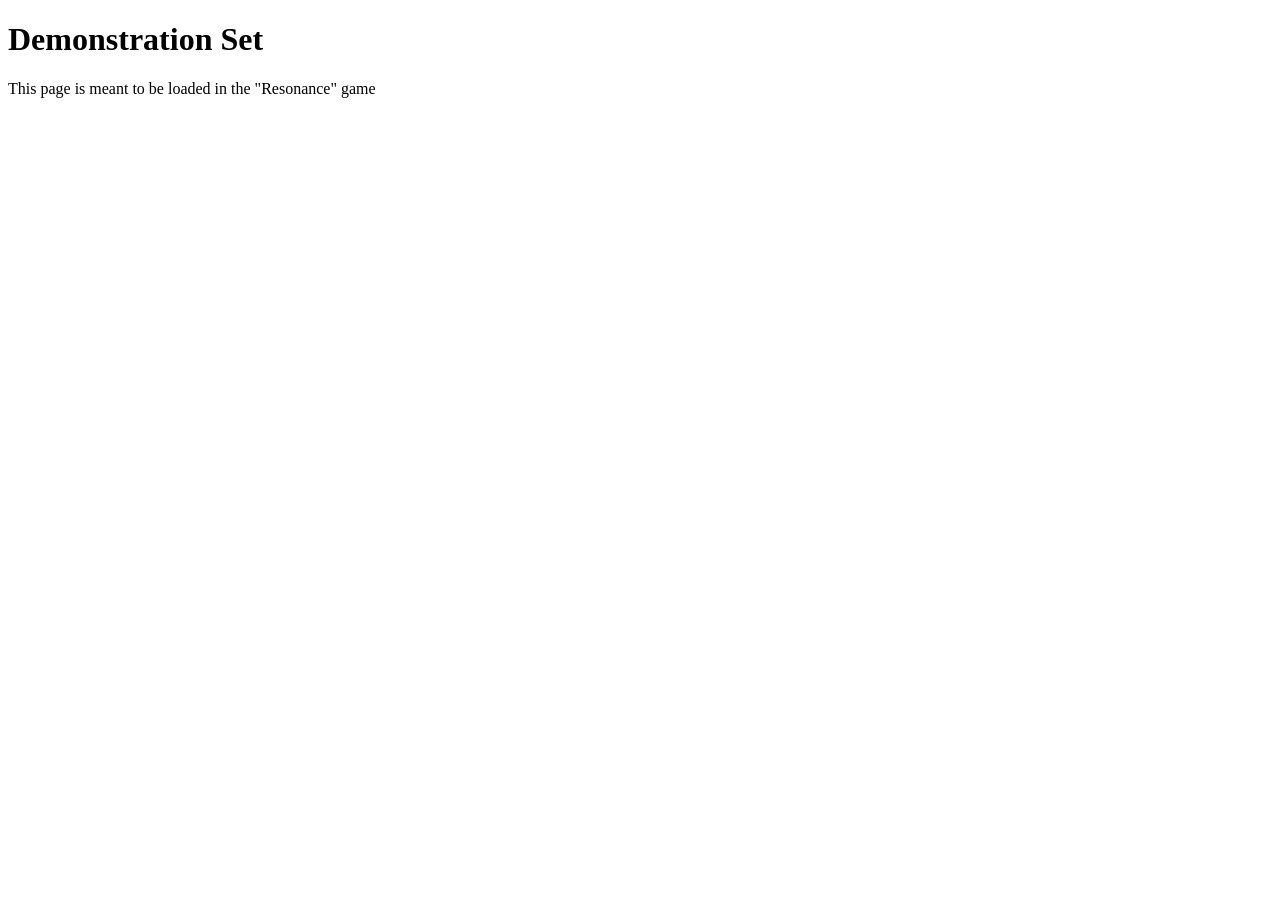
<file: index.html>
<!DOCTYPE html>
<html lang="en">

<head>
    <meta charset="UTF-8">
    <meta name="viewport" content="width=device-width, initial-scale=1.0">
    <title>Set 1</title>
    <script>
        /*
        
        You can have up to 30 animals in a set

        For every animal,
        - pick a dobble card (a line in the output below)
        - fill the dom array with the dominance pattern you want for this animal (1 if it dominates the other animal on the card, -1 if it's dominated)
        - species, sex F/M, diet herb/carn, r=rhythm (2..15) and ph=phase (0..0.99) are up to you
        - you may also define an image property with the URL of the animal's image to overwrite te default spx_sex.png

        You can create your own species, but make sure to update the "species" object below with the species name
        
        Dobble cards:
        0 [0,1,2,3,4,5]
        1 [0,6,11,16,21,26]
        2 [0,7,12,17,22,27]
        3 [0,8,13,18,23,28]
        4 [0,9,14,19,24,29]
        5 [0,10,15,20,25,30]
        6 [1,6,12,18,24,30]
        7 [1,7,13,19,25,26]
        8 [1,8,14,20,21,27]
        9 [1,9,15,16,22,28]
        10 [1,10,11,17,23,29]
        11 [2,6,13,20,22,29]
        12 [2,7,14,16,23,30]
        13 [2,8,15,17,24,26]
        14 [2,9,11,18,25,27]
        15 [2,10,12,19,21,28]
        16 [3,6,14,17,25,28]
        17 [3,7,15,18,21,29]
        18 [3,8,11,19,22,30]
        19 [3,9,12,20,23,26]
        20 [3,10,13,16,24,27]
        21 [4,6,15,19,23,27]
        22 [4,7,11,20,24,28]
        23 [4,8,12,16,25,29]
        24 [4,9,13,17,21,30]
        25 [4,10,14,18,22,26]
        26 [5,6,7,8,9,10]
        27 [5,11,12,13,14,15]
        28 [5,16,17,18,19,20]
        29 [5,21,22,23,24,25]

        */
        const animals = [
            { name: 'Ceridwen', emoji: '🦌', sex: 'F', sp: 'herb', spx: 'deer', r: 9, ph: 0.15, dob: [0, 6, 11, 16, 21, 26], dom: [-1, 1, -1, 1, -1, 1], cost: 0 },
            { name: 'Goupil', emoji: '🦊', sex: 'M', sp: 'carn', spx: 'fox', r: 4, ph: 0.30, dob: [3, 9, 12, 20, 23, 26], dom: [1, 1, -1, -1, 1, -1], cost: 0 },
            { name: 'Sköll', emoji: '🐺', sex: 'M', sp: 'carn', spx: 'wolf', r: 6, ph: 0.00, dob: [0, 1, 2, 3, 4, 5], dom: [1, -1, 1, -1, 1, -1], cost: 1 },
            { name: 'Ondine', emoji: '🦦', sex: 'F', sp: 'carn', spx: 'otter', r: 8, ph: 0.85, dob: [3, 7, 15, 18, 21, 29], dom: [1, -1, 1, -1, 1, -1], cost: 5 },
            { name: 'Aries', emoji: '🐏', sex: 'M', sp: 'herb', spx: 'sheep', r: 12, ph: 0.08, dob: [2, 6, 13, 20, 22, 29], dom: [1, -1, 1, -1, 1, -1], cost: 80 },
            { name: 'Sylvia', emoji: '🐈', sex: 'F', sp: 'carn', spx: 'lynx', r: 15, ph: 0.50, dob: [2, 10, 12, 19, 21, 28], dom: [1, -1, 1, -1, 1, -1], cost: 90 },
            { name: 'Kasha', emoji: '🐱', sex: 'M', sp: 'carn', spx: 'lynx', r: 10, ph: 0.20, dob: [2, 9, 11, 18, 25, 27], dom: [1, 1, -1, 1, -1, 1], cost: 120 },
            { name: 'Clover', emoji: '🐇', sex: 'F', sp: 'herb', spx: 'rabbit', r: 12, ph: 0.45, dob: [1, 6, 12, 18, 24, 30], dom: [-1, 1, -1, 1, -1, 1], cost: 160 },
            { name: 'Cernunos', emoji: '🦌', sex: 'M', sp: 'herb', spx: 'deer', r: 9, ph: 0.70, dob: [0, 9, 14, 19, 24, 29], dom: [1, -1, -1, 1, 1, -1], cost: 180 },
            { name: 'Ginger', emoji: '🦊', sex: 'F', sp: 'carn', spx: 'fox', r: 6, ph: 0.18, dob: [0, 10, 15, 20, 25, 30], dom: [-1, 1, 1, -1, -1, 1], cost: 400 },
            { name: 'Taurus', emoji: '🐂', sex: 'M', sp: 'herb', spx: 'cattle', r: 6, ph: 0.33, dob: [2, 7, 14, 16, 23, 30], dom: [-1, 1, -1, 1, -1, 1], cost: 500 },
            { name: 'Hathor', emoji: '🐄', sex: 'F', sp: 'herb', spx: 'cattle', r: 8, ph: 0.66, dob: [2, 8, 15, 17, 24, 26], dom: [1, -1, 1, -1, 1, -1], cost: 800 },
            { name: 'Bjorn', emoji: '🐻', sex: 'M', sp: 'carn', spx: 'bear', r: 2, ph: 0.10, dob: [1, 9, 15, 16, 22, 28], dom: [1, -1, 1, -1, 1, -1], cost: 1300 },
            { name: 'Diana', emoji: '🐻', sex: 'F', sp: 'carn', spx: 'bear', r: 3, ph: 0.60, dob: [1, 8, 14, 20, 21, 27], dom: [-1, 1, -1, 1, -1, 1], cost: 1400 },
            { name: 'Luna', emoji: '🐺', sex: 'F', sp: 'carn', spx: 'wolf', r: 6, ph: 0.42, dob: [0, 8, 13, 18, 23, 28], dom: [-1, -1, 1, 1, -1, 1], cost: 1500 },
            { name: 'Neptune', emoji: '🦦', sex: 'M', sp: 'carn', spx: 'otter', r: 7, ph: 0.05, dob: [3, 6, 14, 17, 25, 28], dom: [-1, 1, -1, 1, -1, 1], cost: 1600 },
            { name: 'Cotton', emoji: '🐰', sex: 'M', sp: 'herb', spx: 'rabbit', r: 7, ph: 0.55, dob: [1, 7, 13, 19, 25, 26], dom: [-1, -1, 1, -1, 1, -1], cost: 2000 },
            { name: 'Briseïs', emoji: '🐑', sex: 'F', sp: 'herb', spx: 'sheep', r: 8, ph: 0.72, dob: [1, 10, 11, 17, 23, 29], dom: [-1, 1, -1, 1, -1, 1], cost: 2200 },
            { name: 'Zephir', emoji: '🐴', sex: 'M', sp: 'herb', spx: 'horse', r: 2, ph: 0.00, dob: [3, 8, 11, 19, 22, 30], dom: [-1, 1, -1, 1, -1, 1], cost: 2400 },
            { name: 'Aurora', emoji: '🦄', sex: 'F', sp: 'herb', spx: 'horse', r: 2, ph: 0.25, dob: [0, 7, 12, 17, 22, 27], dom: [1, -1, 1, -1, 1, -1], cost: 2600 }
        ];

        const species = {
            deer: 'Deer',
            fox: 'Fox',
            wolf: 'Wolf',
            otter: 'Otter',
            sheep: 'Sheep',
            lynx: 'Lynx',
            rabbit: 'Rabbit',
            cattle: 'Cattle',
            bear: 'Bear',
            horse: 'Horse'
        };

        // you can create custom achievements for your set, just make sure to give them an id
        // that doesn't conflict with the main game's achievements
        // and include a "check string" as with the examples bellow

        // Did you know an achievement can have its own custom image?
        // You can add an "image" property with the URL of the image you want to use
        // (e.g. upload it somewhere or encode it in base64) and it will be displayed
        //  in the achievement card when unlocked
        let SET_ACHIEVEMENTS = [
            {
                id: 'wolf_pair', emoji: '🐺', name: 'Pack', desc: 'Form a wolf couple',
                check: 'spx wolf'
            },
            {
                id: 'bear_pair', emoji: '🐻', name: 'Bear Clan', desc: 'Form a bear couple',
                check: 'spx bear'
            },
            {
                id: 'horse_pair', emoji: '🦄', name: 'Free Gallop', desc: 'Form a horse couple',
                check: 'spx horse'
            },
            {
                id: 'little_kit', emoji: '🦊', name: 'Little Fox Cub', desc: '+500 ◈/min with the fox and vixen',
                check: 'spx fox rate 500'
            },
            {
                id: 'little_fawn', emoji: '🦋', name: 'Little Fawn', desc: '+800 ◈/min with the stag and doe',
                check: 'spx deer rate 800'
            },
            {
                id: 'little_foal', emoji: '🐴', name: 'Little Foal', desc: '+1000 ◈/min with the stallion and mare',
                check: 'spx horse rate 1000'
            },
            {
                id: 'size_doesnt_matter', emoji: '📏', name: 'Size Doesn\'t Matter', desc: 'Clover + Torus',
                check: 'pair Clover+Taurus',
                // image: 'https://example.com/spectacular_clover_taurus_couple.jpg' // you can add a custom image for the achievement if you want
            }
        ];

        // images for the animals should be placed in the folder defined below
        // Naming convention for images: {images_path}/{animal.spx}_{animal.sex}.png or {images_path}/{animal.image}.png
        const images_path = 'set0/png/';
        // set0 is the default location of images in the main set; but it could be anywhere on the web as long as the URLs are correct.

        // Don't edit below this line unless you know what you're doing
        window.parent.postMessage({
                animals: animals,
                species: species,
                images_path: images_path
        }, '*');
    </script>
</head>

<body>
    <h1>Demonstration Set</h1>
    <p>This page is meant to be loaded in the "Resonance" game</p>
</body>

</html>
</file>
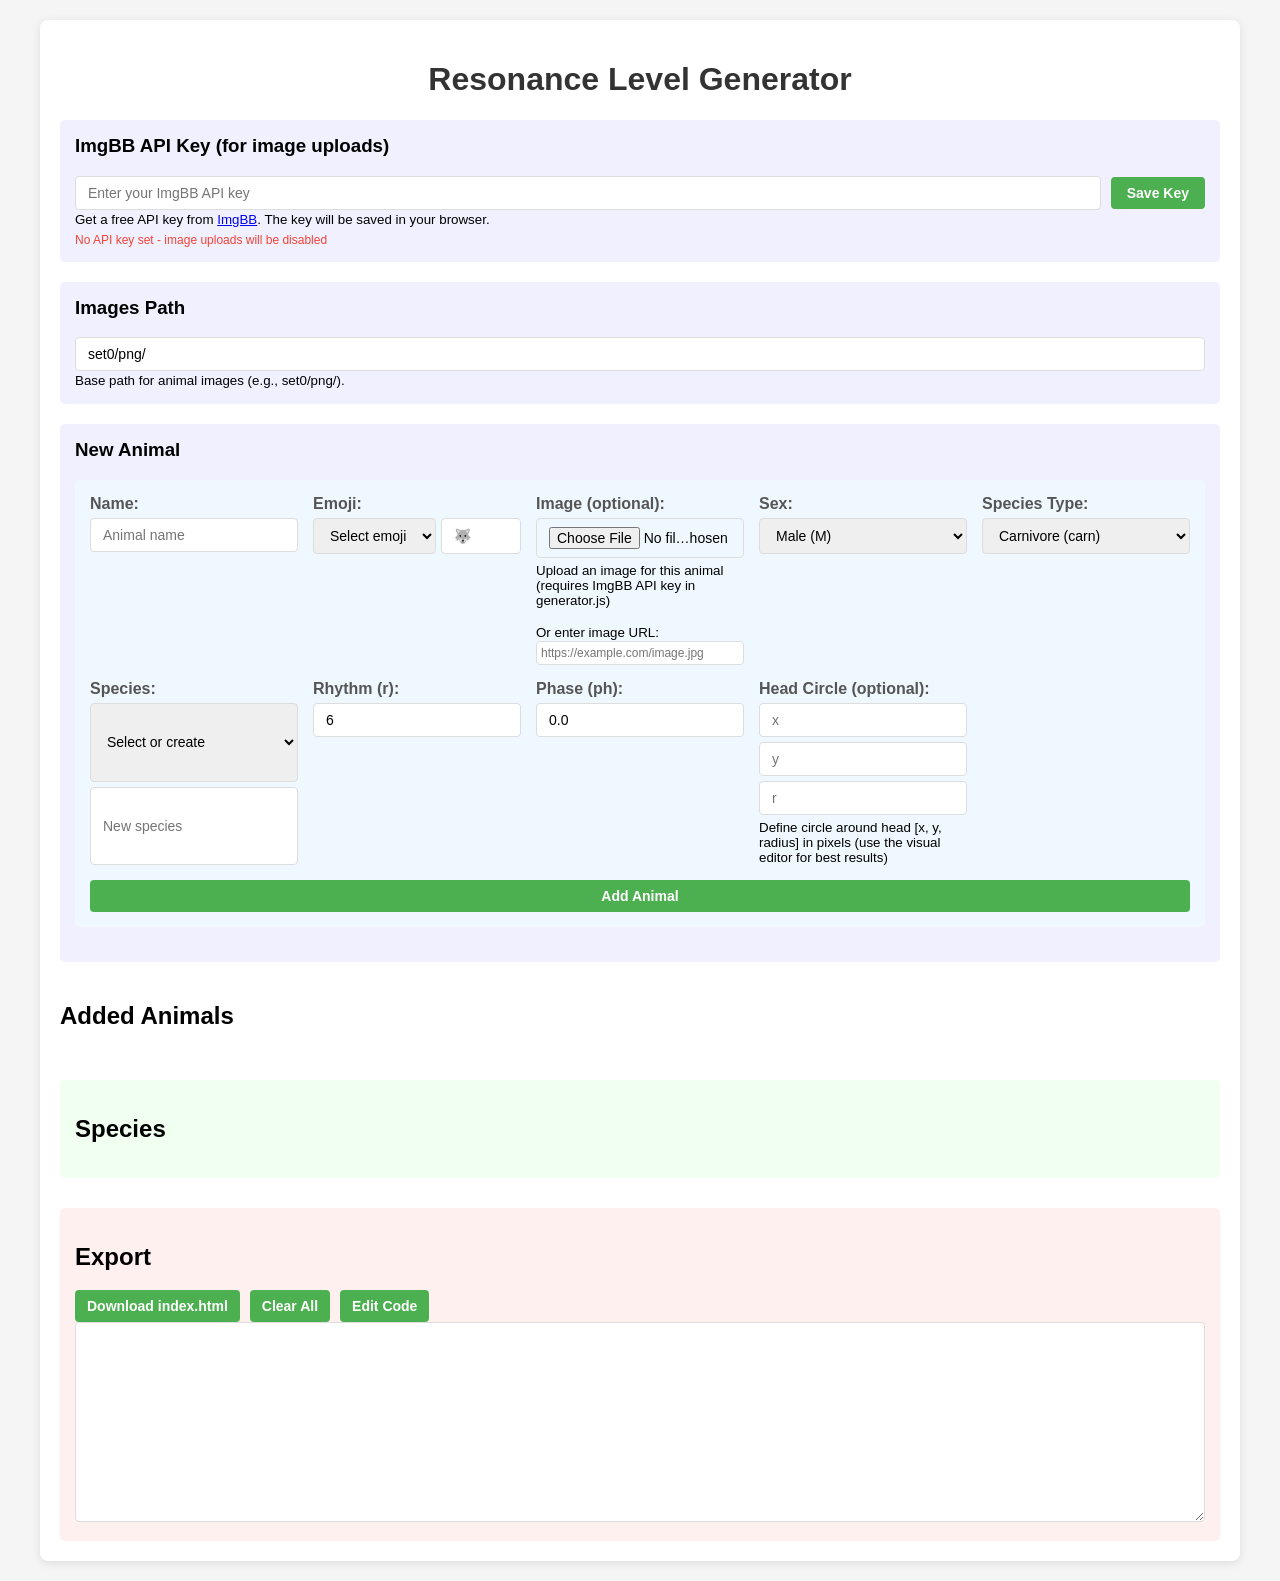
<file: generator/index.html>
<!DOCTYPE html>
<html lang="en">
<head>
  <meta charset="UTF-8">
  <meta name="viewport" content="width=device-width, initial-scale=1.0">
  <title>Resonance Level Generator</title>
  <style>
    * {
      box-sizing: border-box;
      font-family: Arial, sans-serif;
    }

    body {
      margin: 0;
      padding: 20px;
      background-color: #f5f5f5;
    }

    .container {
      max-width: 1200px;
      margin: 0 auto;
      background-color: white;
      padding: 20px;
      border-radius: 8px;
      box-shadow: 0 2px 10px rgba(0,0,0,0.1);
    }

    h1 {
      color: #333;
      text-align: center;
    }

    .controls {
      display: flex;
      flex-direction: column;
      gap: 15px;
      margin-bottom: 20px;
      padding: 15px;
      background-color: #f9f9f9;
      border-radius: 5px;
    }

    .control-group {
      display: flex;
      flex-direction: column;
      gap: 5px;
    }

    label {
      font-weight: bold;
      color: #555;
    }

    input, select, button {
      padding: 8px 12px;
      border: 1px solid #ddd;
      border-radius: 4px;
      font-size: 14px;
    }

    button {
      background-color: #4CAF50;
      color: white;
      border: none;
      cursor: pointer;
      font-weight: bold;
    }

    button:hover {
      background-color: #45a049;
    }

    button:disabled {
      background-color: #cccccc;
      cursor: not-allowed;
    }

    .animal-form {
      display: grid;
      grid-template-columns: repeat(auto-fit, minmax(200px, 1fr));
      gap: 15px;
      margin-bottom: 20px;
      padding: 15px;
      background-color: #f0f8ff;
      border-radius: 5px;
    }

    .form-row {
      display: flex;
      flex-direction: column;
      gap: 5px;
    }

    .animals-list {
      display: flex;
      flex-direction: column;
      gap: 10px;
      margin-bottom: 20px;
    }

    .animal-card {
      display: grid;
      grid-template-columns: repeat(auto-fit, minmax(150px, 1fr));
      gap: 10px;
      padding: 15px;
      background-color: #fff9f0;
      border-radius: 5px;
      border: 1px solid #eee;
    }

    .animal-card-header {
      grid-column: 1 / -1;
      display: flex;
      justify-content: space-between;
      align-items: center;
      font-weight: bold;
      color: #333;
    }

    .species-section {
      margin-top: 30px;
      padding: 15px;
      background-color: #f0fff0;
      border-radius: 5px;
    }

    .species-item {
      display: flex;
      gap: 10px;
      margin-bottom: 8px;
      align-items: center;
    }

    .species-key {
      font-weight: bold;
      min-width: 100px;
    }

    .export-section {
      margin-top: 30px;
      padding: 15px;
      background-color: #fff0f0;
      border-radius: 5px;
    }

    textarea {
      width: 100%;
      padding: 10px;
      border: 1px solid #ddd;
      border-radius: 4px;
      font-family: monospace;
      resize: vertical;
      min-height: 200px;
    }

    .btn-group {
      display: flex;
      gap: 10px;
    }

    .small-btn {
      padding: 4px 8px;
      font-size: 12px;
    }
    .animal-thumbnail {
      width: 100%;
      max-width: 200px;
      max-height: 200px;
      object-fit: contain;
      border: 1px solid #ddd;
      border-radius: 4px;
      display: block;
      margin-top: 5px;
    }
    .animal-thumbnail-link {
      display: inline-block;
      margin-top: 5px;
    }
  </style>
</head>
<body>
  <div class="container">
    <h1>Resonance Level Generator</h1>

    <div class="api-key-section" style="margin-bottom: 20px; padding: 15px; background-color: #f0f0ff; border-radius: 5px;">
      <h3 style="margin-top: 0;">ImgBB API Key (for image uploads)</h3>
      <div style="display: flex; gap: 10px; align-items: center;">
        <input type="password" id="api-key-input" placeholder="Enter your ImgBB API key" style="flex: 1;" value="">
        <button id="save-api-key-btn" style="padding: 8px 16px;">Save Key</button>
      </div>
      <small>Get a free API key from <a href="https://imgbb.com/" target="_blank">ImgBB</a>. The key will be saved in your browser.</small>
      <div id="api-key-status" style="font-size: 12px; color: #666; margin-top: 5px;"></div>
    </div>

    <div class="images-path-section" style="margin-bottom: 20px; padding: 15px; background-color: #f0f0ff; border-radius: 5px;">
      <h3 style="margin-top: 0;">Images Path</h3>
      <div style="display: flex; gap: 10px; align-items: center;">
        <input type="text" id="images-path-input" placeholder="e.g., set0/png/" style="flex: 1;" value="set0/png/">
      </div>
      <small>Base path for animal images (e.g., <code>set0/png/</code>).</small>
    </div>

    <div class="add-animal-section" style="margin-bottom: 20px; padding: 15px; background-color: #f0f0ff; border-radius: 5px;">
      <h3 style="margin-top: 0;">New Animal</h3>
      <div class="animal-form">
        <div class="form-row">
          <label for="animal-name">Name:</label>
          <input type="text" id="animal-name" placeholder="Animal name">
        </div>

        <div class="form-row">
          <label for="animal-emoji">Emoji:</label>
          <div style="display: flex; gap: 5px;">
            <select id="animal-emoji-select" style="flex: 1;">
              <option value="">-- Select emoji --</option>
            </select>
            <input type="text" id="animal-emoji" size=1 placeholder="🐺" style="flex: 1;">
          </div>
        </div>

        <div class="form-row">
          <label for="animal-image">Image (optional):</label>
          <input type="file" id="animal-image" accept="image/*">
          <small>Upload an image for this animal (requires ImgBB API key in generator.js)</small>
          <div id="image-upload-status" style="font-size: 12px; color: #666;"></div>
          <div style="margin-top: 5px;">
            <small>Or enter image URL:</small>
            <input type="text" id="animal-image-url" placeholder="https://example.com/image.jpg" style="width: 100%; padding: 4px; font-size: 12px;">
          </div>
          <div id="existing-image-section" style="margin-top: 5px; display: none;">
            <small>Existing image: <a id="existing-image-link" href="" target="_blank">View</a>
            <button id="clear-existing-image-btn" class="small-btn">Clear</button></small>
          </div>
        </div>

        <div class="form-row">
          <label for="animal-sex">Sex:</label>
          <select id="animal-sex">
            <option value="M">Male (M)</option>
            <option value="F">Female (F)</option>
          </select>
        </div>

        <div class="form-row">
          <label for="animal-sp">Species Type:</label>
          <select id="animal-sp">
            <option value="carn">Carnivore (carn)</option>
            <option value="herb">Herbivore (herb)</option>
          </select>
        </div>

        <div class="form-row">
          <label for="animal-spx">Species:</label>
          <select id="animal-spx-select" style="flex: 1;">
            <option value="">-- Select or create new --</option>
          </select>
          <input type="text" id="animal-spx-input" placeholder="New species" style="flex: 1;">
      </div>

        <div class="form-row">
          <label for="animal-r">Rhythm (r):</label>
          <input type="number" id="animal-r" min="1" max="30" value="6">
        </div>

        <div class="form-row">
          <label for="animal-ph">Phase (ph):</label>
          <input type="number" id="animal-ph" min="0" max="1" step="0.01" value="0.0">
        </div>

        <div class="form-row">
          <label for="animal-head">Head Circle (optional):</label>
          <input type="number" id="animal-head-x" placeholder="x" min="0" step="1" style="flex: 1;">
          <input type="number" id="animal-head-y" placeholder="y" min="0" step="1" style="flex: 1;">
          <input type="number" id="animal-head-r" placeholder="r" min="0" step="1" style="flex: 1;">
          <small>Define circle around head [x, y, radius] in pixels (use the visual editor for best results)</small>
        </div>

        <div class="form-row" style="grid-column: 1 / -1;">
          <button id="add-animal-btn">Add Animal</button>
        </div>
      </div>
    </div>

    <div class="animals-list" id="animals-list">
      <h2>Added Animals</h2>
    </div>

    <div class="species-section">
      <h2>Species</h2>
      <div id="species-list"></div>
    </div>

    <div class="export-section">
      <h2>Export</h2>
      <div class="btn-group">
        <button id="download-btn">Download index.html</button>
        <button id="clear-btn">Clear All</button>
        <button id="edit-btn">Edit Code</button>
        <button id="apply-btn" style="display: none;">Apply Changes</button>
      </div>
      <textarea id="generated-code" readonly></textarea>
    </div>
  </div>

  <!-- Head Editor Modal -->
  <div id="head-editor-modal" style="display: none; position: fixed; top: 0; left: 0; width: 100%; height: 100%; background-color: rgba(0,0,0,0.7); z-index: 1000; overflow: auto;">
    <div style="background-color: white; margin: 50px auto; padding: 20px; border-radius: 8px; max-width: 800px; position: relative;">
      <h2 id="head-editor-title" style="margin-top: 0;">Edit Head Position</h2>
      <button id="close-head-editor" style="position: absolute; top: 10px; right: 10px; padding: 5px 10px; background: #f44336; color: white; border: none; border-radius: 4px; cursor: pointer;">Close</button>
      
      <div style="margin-bottom: 15px;">
        <label style="font-weight: bold;">Animal: <span id="head-editor-animal-name"></span></label>
      </div>
      
      <div style="display: flex; gap: 20px;">
        <div style="flex: 1;">
          <div style="border: 1px solid #ddd; padding: 10px; border-radius: 4px; background-color: #f9f9f9;">
            <h3 style="margin-top: 0; font-size: 16px;">Instructions</h3>
            <p style="margin-bottom: 10px; font-size: 14px;">
              Drag the handles to define the bounding box for the head circle.<br>
              The green circle will be drawn to fit within the bounding box.
            </p>
            <div style="display: flex; gap: 10px; margin-bottom: 10px;">
              <div>
                <label style="font-size: 12px; display: block;">Top-Left Handle:</label>
                <div style="font-size: 12px;">X: <span id="tl-x">0.0</span>, Y: <span id="tl-y">0.0</span></div>
              </div>
              <div>
                <label style="font-size: 12px; display: block;">Bottom-Right Handle:</label>
                <div style="font-size: 12px;">X: <span id="br-x">1.0</span>, Y: <span id="br-y">1.0</span></div>
              </div>
            </div>
            <div style="display: flex; gap: 10px;">
              <div>
                <label style="font-size: 12px; display: block;">Circle Center:</label>
                <div style="font-size: 12px;">X: <span id="center-x">0.5</span>, Y: <span id="center-y">0.5</span></div>
              </div>
              <div>
                <label style="font-size: 12px; display: block;">Circle Radius:</label>
                <div style="font-size: 12px;"><span id="radius">0.5</span></div>
              </div>
            </div>
          </div>
        </div>
        
        <div style="flex: 2;">
          <div style="border: 1px solid #ddd; border-radius: 4px; overflow: hidden;">
            <svg id="head-editor-svg" width="400" height="400" style="background-color: white; display: block;"></svg>
          </div>
        </div>
      </div>
      
      <div style="margin-top: 15px; display: flex; justify-content: flex-end; gap: 10px;">
        <button id="cancel-head-editor" style="padding: 8px 16px; background-color: #ccc; color: black; border: none; border-radius: 4px; cursor: pointer;">Cancel</button>
        <button id="confirm-head-editor" style="padding: 8px 16px; background-color: #4CAF50; color: white; border: none; border-radius: 4px; cursor: pointer;">Confirm</button>
      </div>
    </div>
  </div>

  <script src="generator.js"></script>
</body>
</html>
</file>
